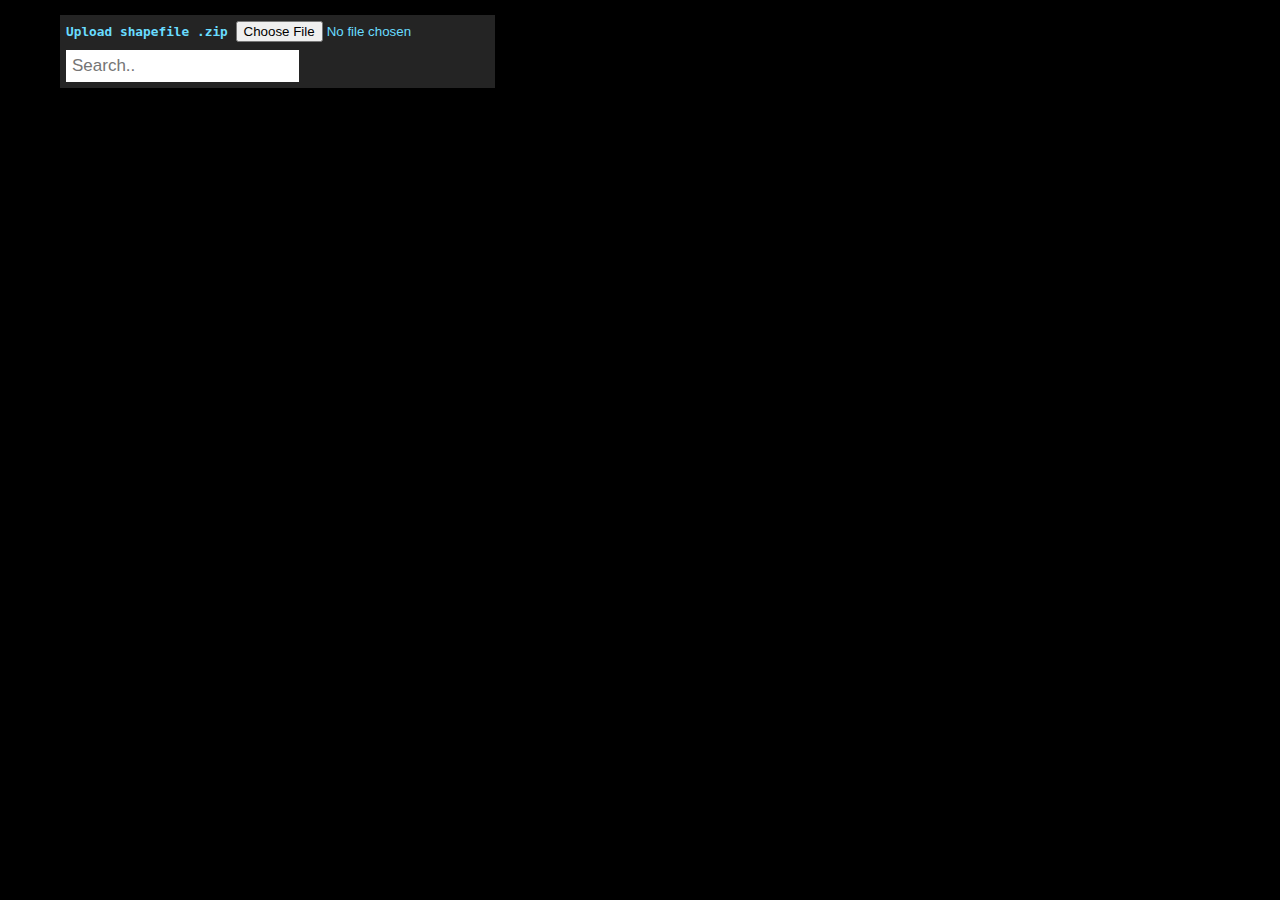
<file: index.html>
<!DOCTYPE html>
<html>

<head>
    <title>Half Earth Globe</title>
    <meta charset="utf-8">
    <link rel="stylesheet" href="https://js.arcgis.com/4.17/esri/themes/dark-blue/main.css">
    <script src="https://js.arcgis.com/4.17/"></script>

    <link rel="stylesheet" href="main.css">
    <script src="main.js"></script>
</head>

<body>
    <div id="sceneContainer"></div>
    <form enctype="multipart/form-data" method="post" id="uploadForm">
    <div class="field">
        <label class="file-upload">
            <span><strong>Upload shapefile .zip</strong></span>
            <input type="file" name="file" id="inFile" />
        </label>
    </div>
    <div class="topnav">
  
        <input type="text" placeholder="Search..">
      </div>
    </form>
</body>

</html>
</file>
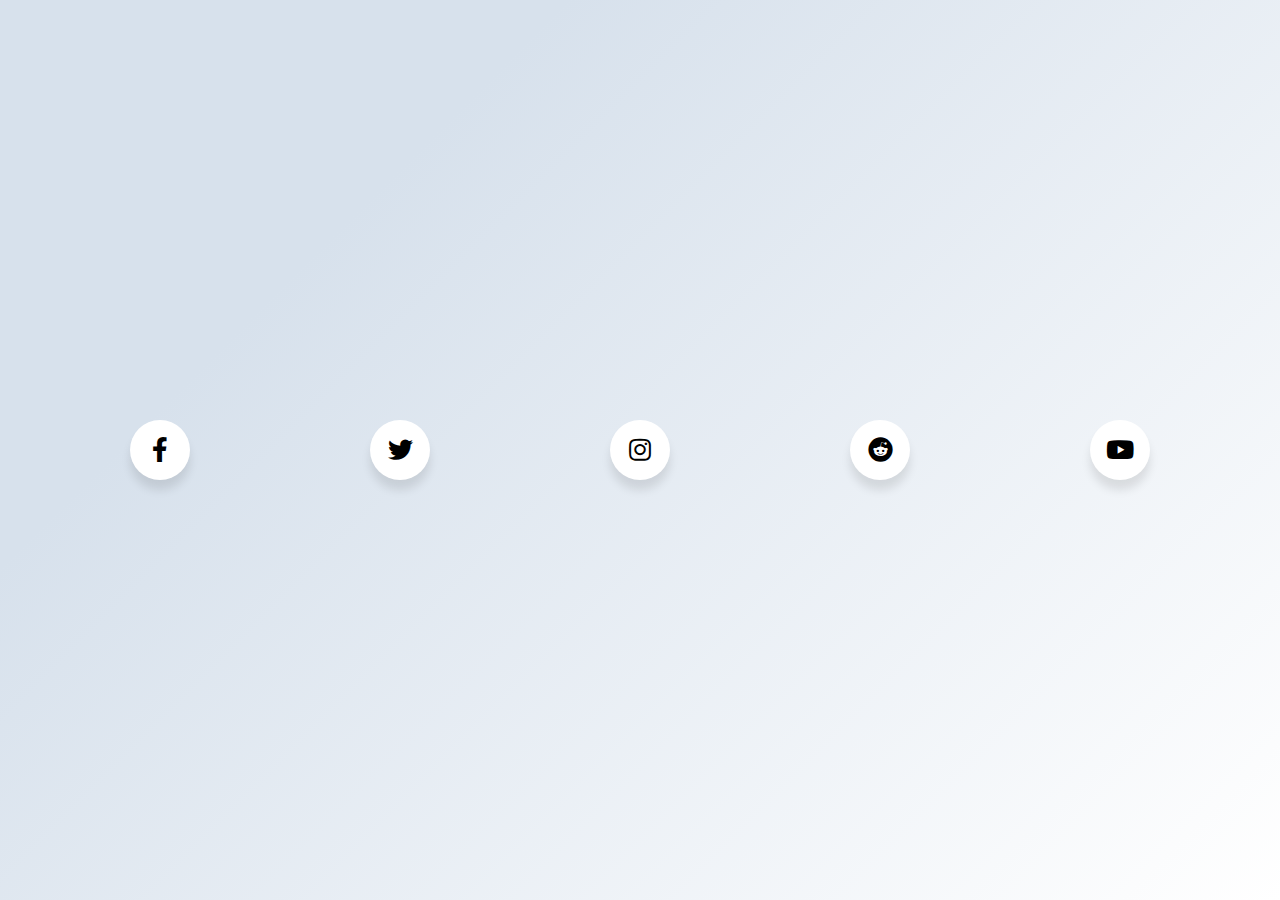
<file: Australia.html>
<!DOCTYPE html>
<!-- Created By CodingNepal -->
<html lang="en" dir="ltr">
   <head>
      <meta charset="utf-8">
      <title>Social Media Buttons with Tooltip | CodingNepal</title>
      <link rel="stylesheet" href="style.css">
      <link rel="stylesheet" href="https://cdnjs.cloudflare.com/ajax/libs/font-awesome/5.15.3/css/all.min.css"/>
   </head>
   <body>
      <div class="wrapper">
         <div class="icon facebook">
            <div class="tooltip">
               Facebook
            </div>
            <span><i class="fab fa-facebook-f"></i></span>
         </div>
         <div class="icon twitter">
            <div class="tooltip">
               Twitter
            </div>
            <span><i class="fab fa-twitter"></i></span>
         </div>
         <div class="icon instagram">
            <div class="tooltip">
               Instagram
            </div>
            <span><i class="fab fa-instagram"></i></span>
         </div>
         <div class="icon reddit">
            <div class="tooltip">
               Reddit
            </div>
            <span><i class="fab fa-reddit"></i></span>
         </div>
         <div class="icon youtube">
            <div class="tooltip">
               YouTube
            </div>
            <span><i class="fab fa-youtube"></i></span>
         </div>
      </div>
   </body>
</html>
</file>
<file: main.css>
body {
    padding: 0;
    margin: 0;
}

#sceneContainer {
    height: 100vh;
    width: 100vw;
    background: rgb(0, 0, 0);
}
#uploadForm {
  position: absolute;
  font-size: 0.8em;
  font-family: monospace, sans-serif;
  top: 15px;
  left: 60px;
  background: #242424;
  padding: 6px;
  color: #69dcff;
}
/* Style the search box inside the navigation bar */
.topnav input[type=text] {
  float: left;
  padding: 6px;
  border: none;
  margin-top: 8px;
  margin-right: 16px;
  font-size: 17px;
}
</file>
<file: style.css>
@import url('https://fonts.googleapis.com/css?family=Poppins:400,500,600,700&display=swap');
*{
  margin: 0;
  padding: 0;
  box-sizing: border-box;
  font-family: 'Poppins', sans-serif;
}
html,body{
  display: grid;
  height: 100%;
  width: 100%;
  place-items: center;
  background: linear-gradient(315deg, #ffffff 0%, #d7e1ec 74%);
}
.wrapper{
  display: inline-flex;
}
.wrapper .icon{
  margin: 0 90px;
  text-align: center;
  cursor: pointer;
  display: flex;
  align-items: center;
  justify-content: center;
  flex-direction: column;
  position: relative;
  z-index: 2;
  transition: 0.4s cubic-bezier(0.68, -0.55, 0.265, 1.55);
}
.wrapper .icon span{
  display: block;
  height: 60px;
  width: 60px;
  background: #fff;
  border-radius: 50%;
  position: relative;
  z-index: 2;
  box-shadow: 0px 10px 10px rgba(0,0,0,0.1);
  transition: 0.4s cubic-bezier(0.68, -0.55, 0.265, 1.55);
}
.wrapper .icon span i{
  line-height: 60px;
  font-size: 25px;
}
.wrapper .icon .tooltip{
  position: absolute;
  top: 0;
  z-index: 1;
  background: #fff;
  color: #fff;
  padding: 10px 18px;
  font-size: 20px;
  font-weight: 500;
  border-radius: 25px;
  opacity: 0;
  pointer-events: none;
  box-shadow: 0px 10px 10px rgba(0,0,0,0.1);
  transition: 0.4s cubic-bezier(0.68, -0.55, 0.265, 1.55);
}
.wrapper .icon:hover .tooltip{
  top: -70px;
  opacity: 1;
  pointer-events: auto;
}
.icon .tooltip:before{
  position: absolute;
  content: "";
  height: 15px;
  width: 15px;
  background: #fff;
  left: 50%;
  bottom: -6px;
  transform: translateX(-50%) rotate(45deg);
  transition: 0.4s cubic-bezier(0.68, -0.55, 0.265, 1.55);
}
.wrapper .icon:hover span{
  color: #fff;
}
.wrapper .icon:hover span,
.wrapper .icon:hover .tooltip{
  text-shadow: 0px -1px 0px rgba(0,0,0,0.4);
}
.wrapper .facebook:hover span,
.wrapper .facebook:hover .tooltip,
.wrapper .facebook:hover .tooltip:before{
  background: #3B5999;
}
.wrapper .twitter:hover span,
.wrapper .twitter:hover .tooltip,
.wrapper .twitter:hover .tooltip:before{
  background: #46C1F6;
}
.wrapper .instagram:hover span,
.wrapper .instagram:hover .tooltip,
.wrapper .instagram:hover .tooltip:before{
  background: #e1306c;
}
.wrapper .reddit:hover span,
.wrapper .reddit:hover .tooltip,
.wrapper .reddit:hover .tooltip:before{
  background: orange;
}
.wrapper .youtube:hover span,
.wrapper .youtube:hover .tooltip,
.wrapper .youtube:hover .tooltip:before{
  background: #DE463B;
}
</file>
